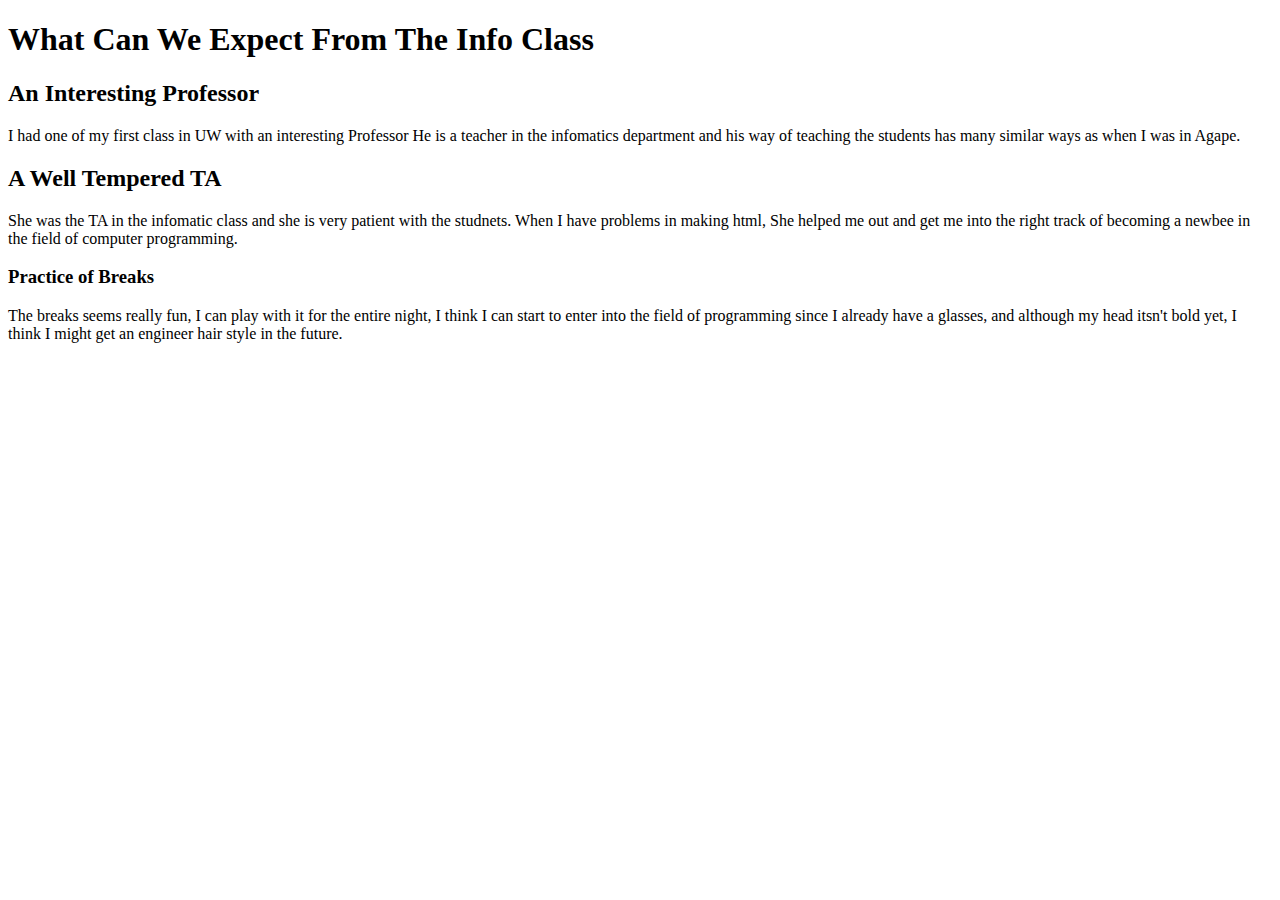
<file: Fun practice on html.html>
<!DOCTYPE html>
<html>
    <head>
        <title>Second Trail On HTML</title>
    </head>
    <body>
        <h1>What Can We Expect From The Info Class</h1>
        
        <h2>An Interesting Professor</h2>
        <p>I had one of my first class in UW with an interesting Professor
        He is a teacher in the infomatics department and his way of
        teaching the students has many similar ways as when I was in Agape.</p>


        <h2>A Well Tempered TA</h2>
        <p>She was the TA in the infomatic class and she is very patient with the studnets.
        When I have problems in making html, She helped me out and get me into the right
        track of becoming a newbee in the field of computer programming.</p>

        <h3>Practice of Breaks</h3>
        <p>The breaks seems really fun,<breaks>
        I can play with it for the entire night,<breaks>
        I think I can start to enter into the field of programming<breaks>
        since I already have a glasses, <breaks>
        and although my head itsn't bold yet, <breaks>
        I think I might get an engineer hair style in the future.</p>


</html>
</file>
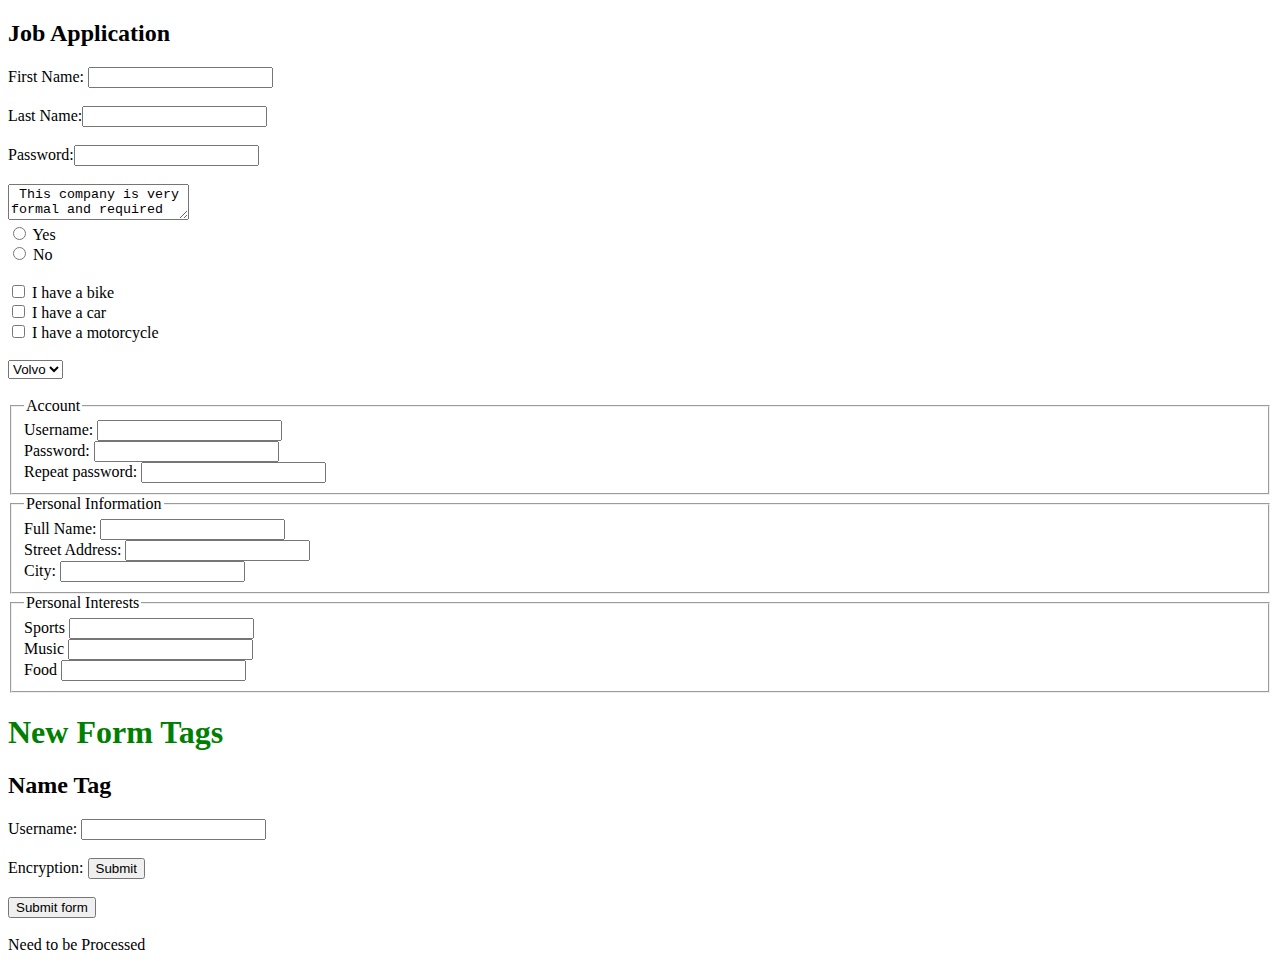
<file: jobApplicationForm.html>
<!DOCTYPE html>
<html>
<head>
    <title>Job Application for MD</title>
</head>
<body>

<h2>Job Application</h2>
<form>


    First Name: <input type="text" name="firstname"><br><br>
    Last Name:<input type="text"name="lastname"><br><br>
    Password:<input type="password"name="pwd"><br>
    <br
    >
    <textarea name="essay"> This company is very formal and required many of your personal informations. So if you are not ready with your personal informations, please walk away. 



    </textarea><br>

    <input type="radio" name="answer" value="yes"> Yes <br>
    
    
    
    
    
    
    <input type="radio" name="answer" value="no"> No
<br><br>
    <input type="checkbox" name="vehicle" value="Bike"> I have a bike <br>

    <input type="checkbox" name="vehicle" value="Car"> I have a car <br>

    <input type="checkbox" name="vehicle" value="Motorcycle"> I have a motorcycle
<br>
<br>

<select name="cars"><option value="volve">Volvo</option>
    <option value="saab">Saab</option>
    <option value="fiat">Fiat</option>
    <option value="audi">Audi</option>
    </select>
<br>
<br>

    
    <fieldset>
		<legend>Account</legend>
		<div class="field">
            
            <label>Username:</label>
            <input type="text" name="username">
		</div>
        
        <div class="field">
			<label>Password:</label> 
			<input type="password" name="password">
		</div>
        
        <div class="field">
			<label>Repeat password:</label> 
			<input type="password" name="password_r">
		</div>
	</fieldset>


    <fieldset>
		<legend>Personal Information</legend>
		<div class="field">
			<label>Full Name:</label> 
			<input type="text" name="name">
		</div>
		<div class="field">
			<label>Street Address:</label> 
			<input type="text" name="street">
		</div>
		<div class="field">
			<label>City:</label> 
			<input type="text" name="city">
        </div>
    </fieldset>

    <fieldset>
        <legend>Personal Interests</legend>
        <div class="field">
            <lable>Sports</lable>
            <input type="text" name="sports">
        </div>

        <div class="field">
                <lable>Music</lable>
                <input type="text" name="music">
            </div>

        <div class="field">
                 <lable>Food</lable>
                <input type="text" name="food">
             </div>
    </fieldset>


    <h1 style = "color:green;"> 
            New Form Tags 
        </h1>  
          
        <h2>Name Tag</h2>  
          
        <form> 
            Username: <input type="text" name="uname"> 
            <br><br> 
            Encryption: <keygen name="secure"> 
            <input type="submit"> 
    
    <br>
    <br>
    
            <input type="submit" value="Submit form">
        </form> 
<br>
        <form name="input" action="html_form_action.asp" method="post"> Need to be Processed </form>



















</form>
</body>
</html>
</file>
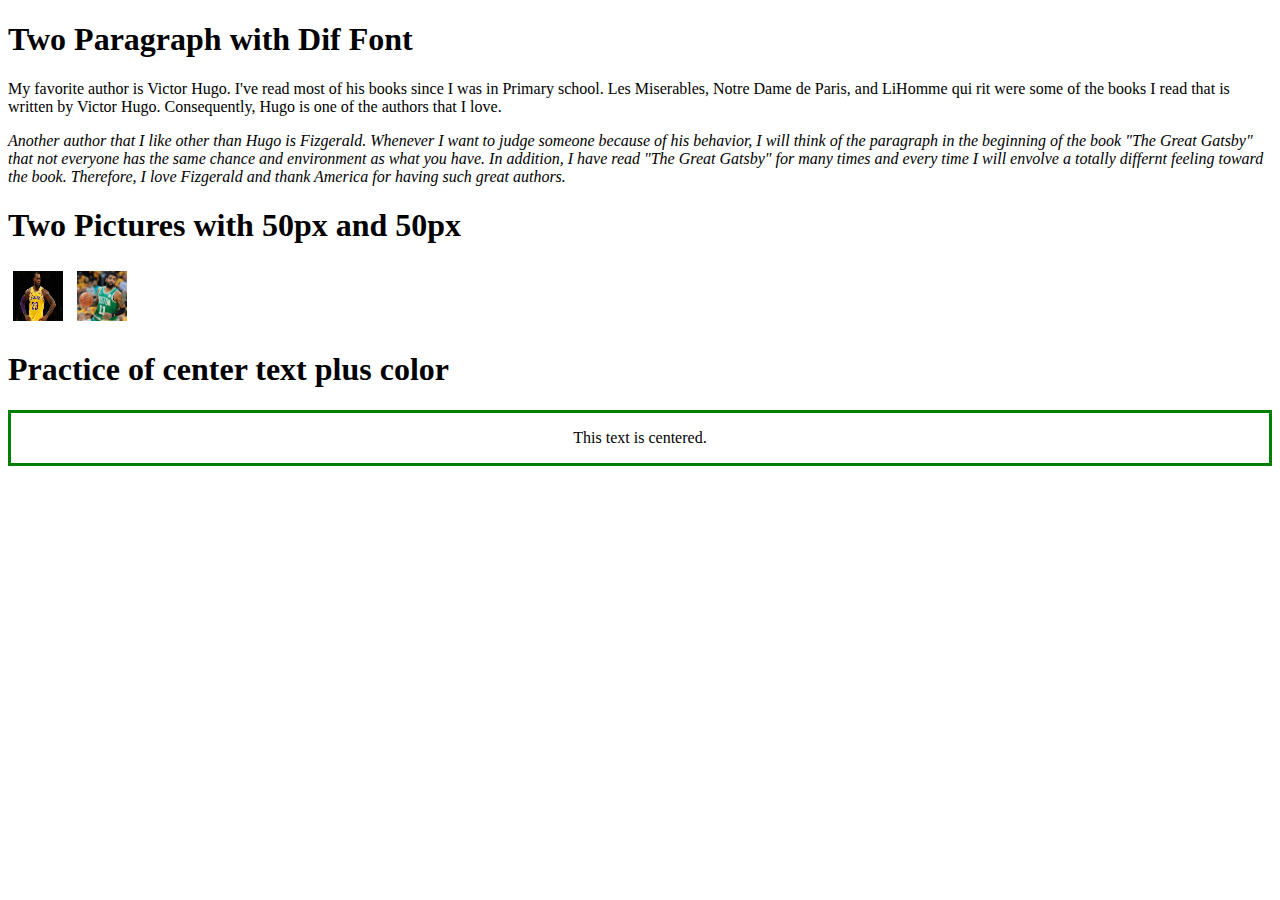
<file: someCss.html>
<!DOCTYPE html>
<html>

    <head>
        <title>someCss.html</title>
<style>
p.a{ font-style: normal;
}

p.b{ font-style: italic;
}

.center {
  text-align: center;
  border: 3px solid green;
}

</style>
    
   
</head>
    






    <body>
        <h1>Two Paragraph with Dif Font</h1>

        <p class="a"> My favorite author is Victor Hugo. I've read most of his books since I was in Primary school. Les Miserables, Notre Dame de Paris, and LiHomme qui rit were some of the books I read that is written by Victor Hugo. Consequently, Hugo is one of the authors that I love.</p>


        <p class="b">Another author that I like other than Hugo is Fizgerald. Whenever I want to judge someone because of his behavior, I will think of the paragraph in the beginning of the book "The Great Gatsby" that not everyone has the same chance and environment as what you have. In addition, I have read "The Great Gatsby" for many times and every time I will envolve a totally differnt feeling toward the book. Therefore, I love Fizgerald and thank America for having such great authors.</p>



        <h1>Two Pictures with 50px and 50px</h1>
        <img src="[data-uri]" title="Lebron James" style="width:50px;height:50px;margin:5px">

        <img src="[data-uri]" title="Kyrie Irving" style="width:50px;height:50px;margin:5px">        
        
  
  
        <h1>Practice of center text plus color</h1>

        <div class="center">
                <p>This text is centered.</p>
              </div>
  
  
  
    </body>




<html>
</file>
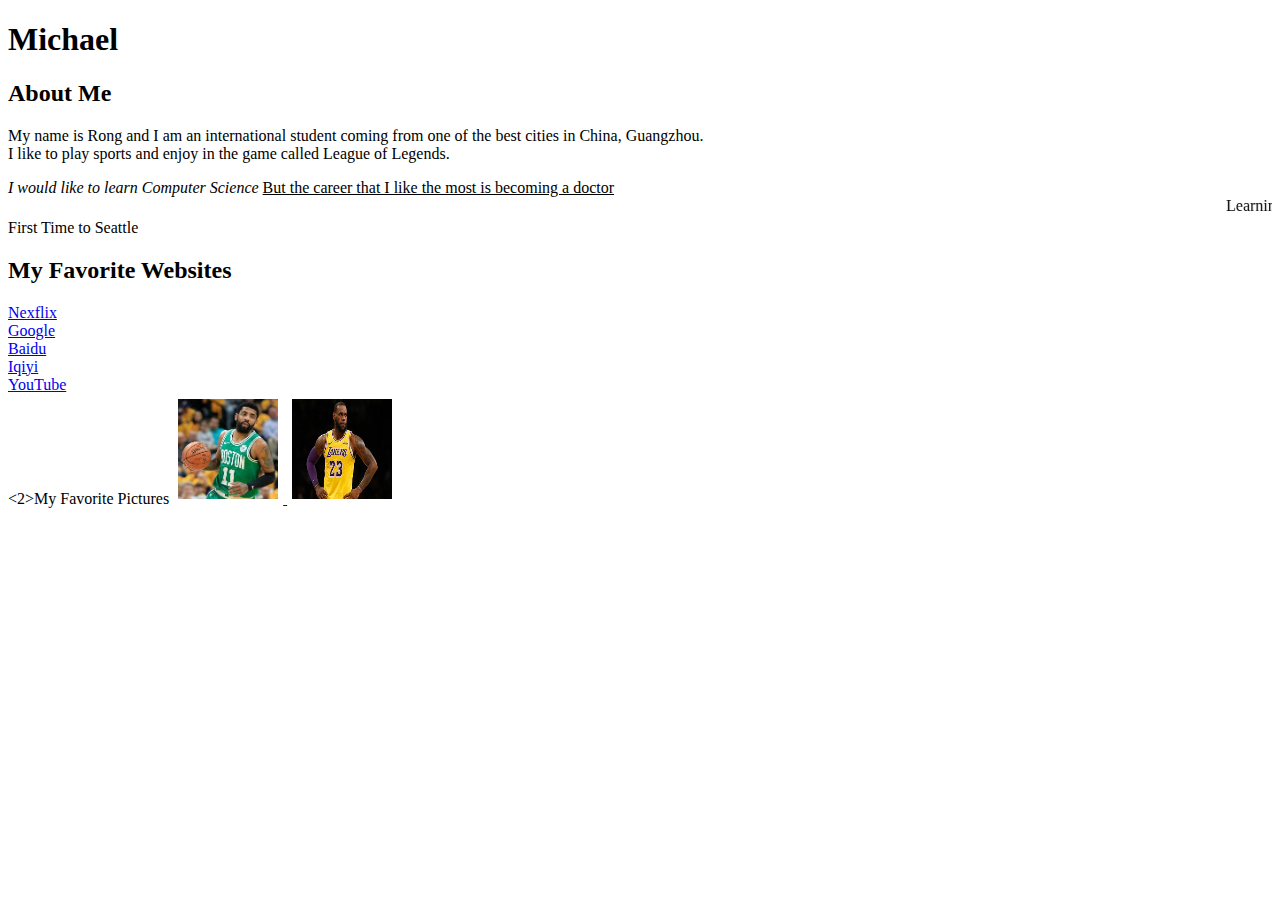
<file: tags.html>
<!DOCTYPE html>
<html>
    <head>
        <title>Michael's Awsome Website</title>
    </head>
    <body>
        <h1>Michael</h1>
        
        <h2>About Me</h2>
        <p>My name is Rong and I am an international student coming from one of the best cities in China, Guangzhou.<br>
        I like to play sports and enjoy in the game called League of Legends.</p>
        <em>I would like to learn Computer Science</em>
        <u>But the career that I like the most is becoming a doctor</u>

        <marquee> Learning infomatics is fun</marquee>

        <cente>First Time to Seattle</cente> 


        <h2>My Favorite Websites</h2>
        <li><a href="https://www.netflix.com/browse">Nexflix</a></li>
        <li><a href="https://www.google.com/">Google</a></li>
        <li><a href="https://www.baidu.com/">Baidu</a></li>
        <li><a href="https://www.iqiyi.com/">Iqiyi</a></li>
        <li><a href="https://www.youtube.com/">YouTube</a></li>
       
       
        <2>My Favorite Pictures</2>
        <a href="https://www.google.com/search?biw=1280&bih=578&tbm=isch&sxsrf=ACYBGNQ_GMUbYvFOeXmUxbErBhTq0UMhww%3A1570145943984&sa=1&ei=l4aWXbzJO5m80PEPte-X-Ao&q=kyrie+irving&oq=kyrie+irving&gs_l=img.3..35i39j0l9.295568.298685..298810...0.0..0.64.644.12......0....1..gws-wiz-img.tn1cqhQDZkU&ved=0ahUKEwj88PG5oYHlAhUZHjQIHbX3Ba8Q4dUDCAc&uact=5">
        <img src="[data-uri]" title="Kyrie Irving" style="width:100px;height:100px;margin:5px">
    </a>

    <a href="https://www.google.com/search?biw=1280&bih=578&tbm=isch&sxsrf=ACYBGNRG7_2KKQY8QhqP35scX5d_uqjfZA%3A1570145730137&sa=1&ei=woWWXciDCNXK-gT55KWgBQ&q=lebron+james&oq=lebron+james&gs_l=img.3..0l10.210285.211932..212056...0.0..0.67.608.12......0....1..gws-wiz-img.......35i39j0i12.PVZkEaoCFu0&ved=0ahUKEwjI7PXToIHlAhVVpZ4KHXlyCVQQ4dUDCAc&uact=5">
        <img src="[data-uri]" title="Lebron James" style="width:100px;height:100px;margin:5px">
    </a>



</html>
</file>
